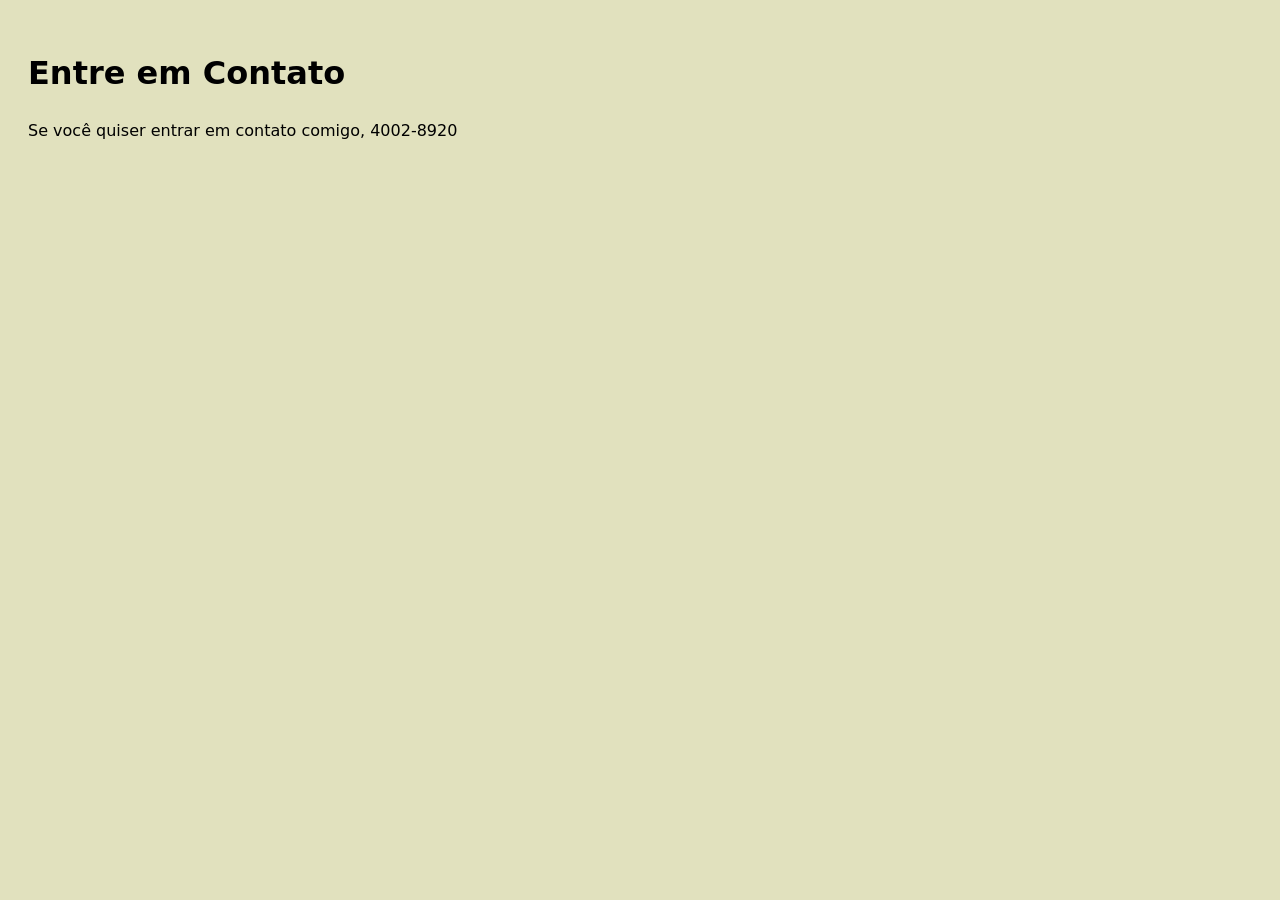
<file: contato.html>
<!DOCTYPE html>
<html lang="pt-br">
<head>
    <meta charset="UTF-8">
    <meta name="viewport" content="width=device-width, initial-scale=1.0">
    <title>Contato</title>
    <link rel="stylesheet" href="atividade.css">
</head>
<body>
    <h1>Entre em Contato</h1>
    <p>Se você quiser entrar em contato comigo, 4002-8920</p>
</body>
</html>
</file>
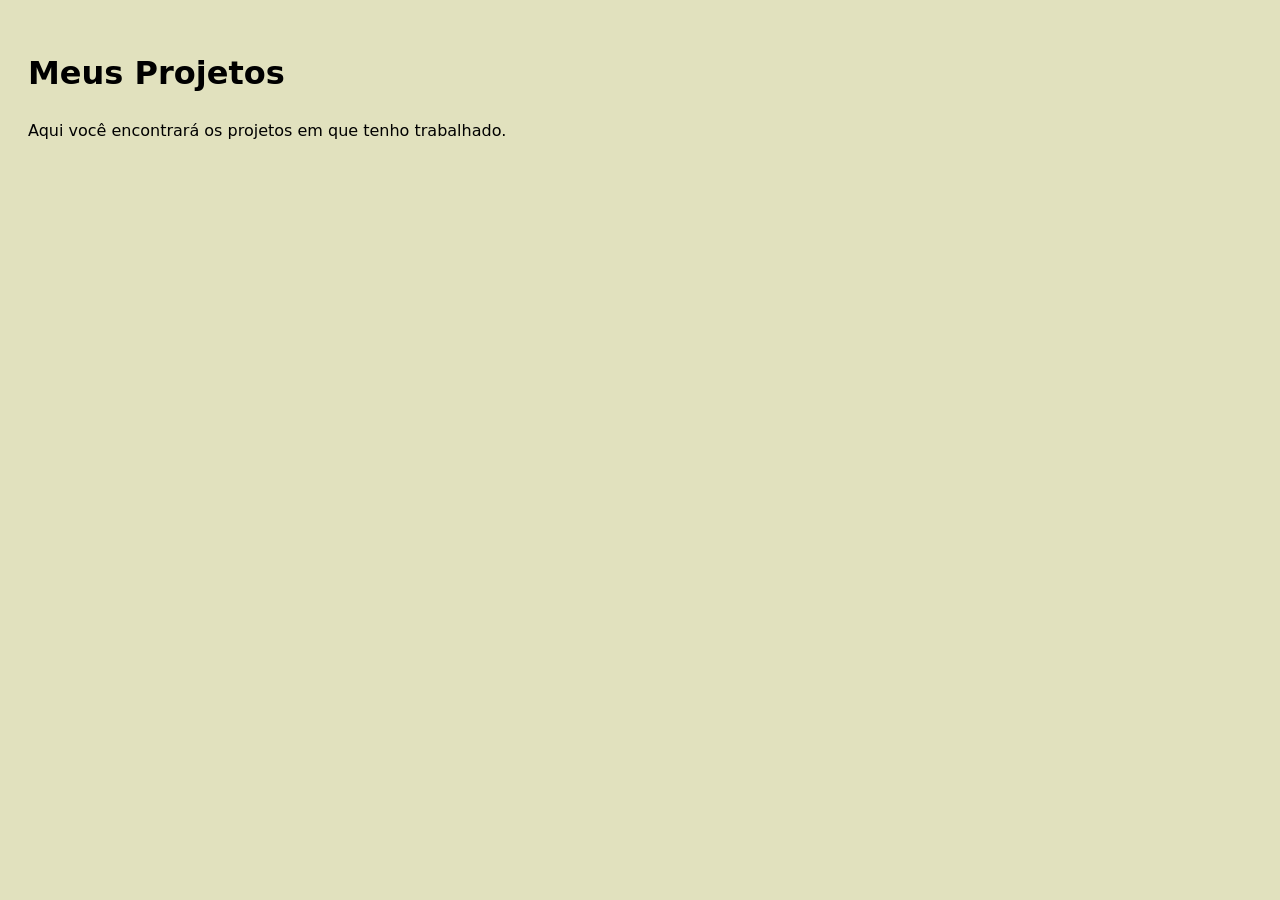
<file: projetos.html>
<!DOCTYPE html>
<html lang="pt-br">
<head>
    <meta charset="UTF-8">
    <meta name="viewport" content="width=device-width, initial-scale=1.0">
    <title>Projetos</title>
    <link rel="stylesheet" href="atividade.css">
</head>
<body>
    <h1>Meus Projetos</h1>
    <p>Aqui você encontrará os projetos em que tenho trabalhado.</p>
</body>
</html>
</file>
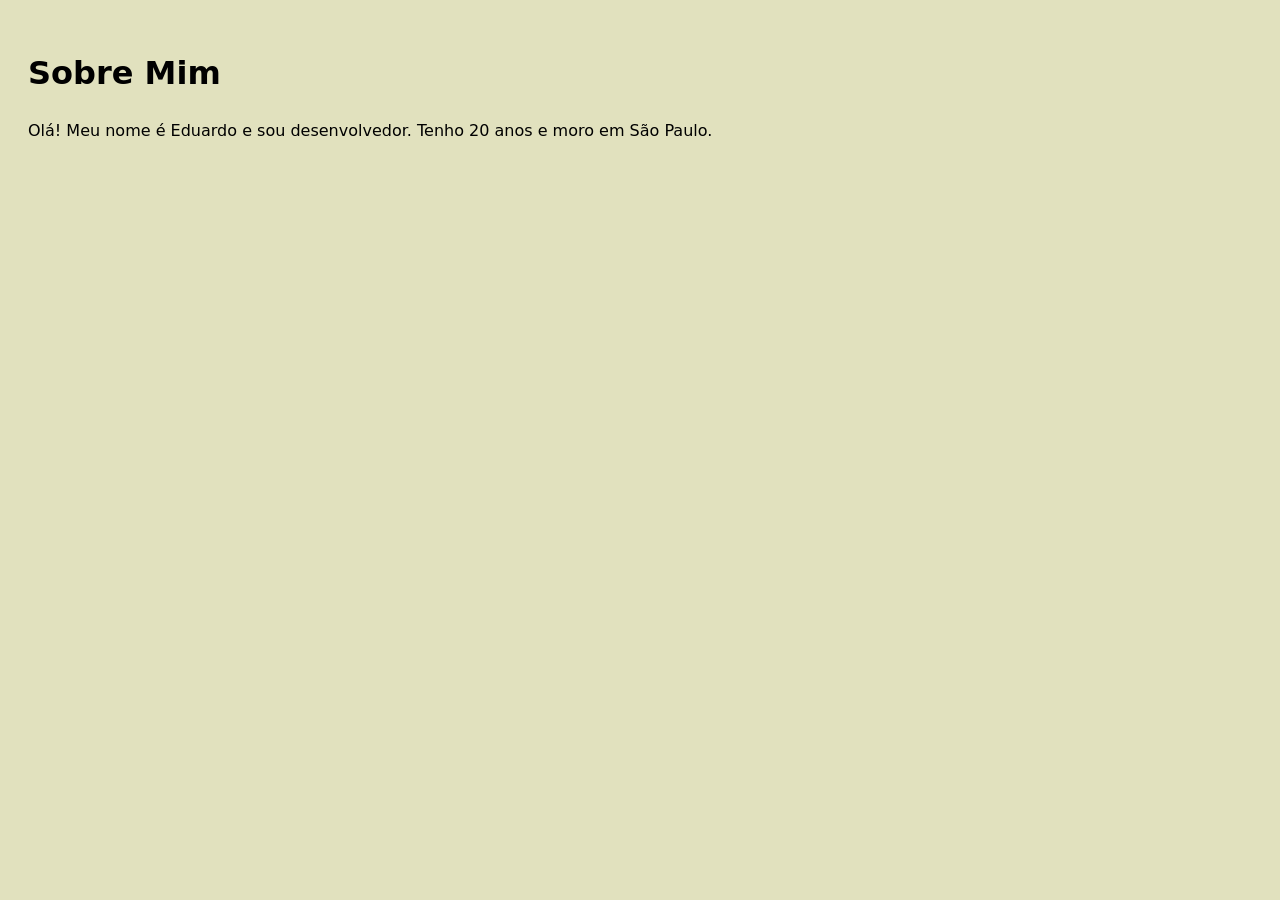
<file: sobre.html>
<!DOCTYPE html>
<html lang="pt-br">
<head>
    <meta charset="UTF-8">
    <meta name="viewport" content="width=device-width, initial-scale=1.0">
    <title>Sobre</title>
    <link rel="stylesheet" href="atividade.css">
</head>
<body>
    <h1>Sobre Mim</h1>
    <p>Olá! Meu nome é Eduardo e sou desenvolvedor. Tenho 20 anos e moro em São Paulo.</p>
</body>
</html>
</file>
<file: atividade.css>
body {
    font-family: system-ui, -apple-system, BlinkMacSystemFont, 'Segoe UI', Roboto, Oxygen, Ubuntu, Cantarell, 'Open Sans', 'Helvetica Neue', sans-serif;
    background-color: rgb(225, 225, 190);
    padding: 20px;
    line-height: 1.5;
}
* {
    box-sizing: border-box;
}
.titulo {
    text-align: center;
    font-size: 2rem;
    margin-bottom: 20px;
    color: aqua;
}
</file>
